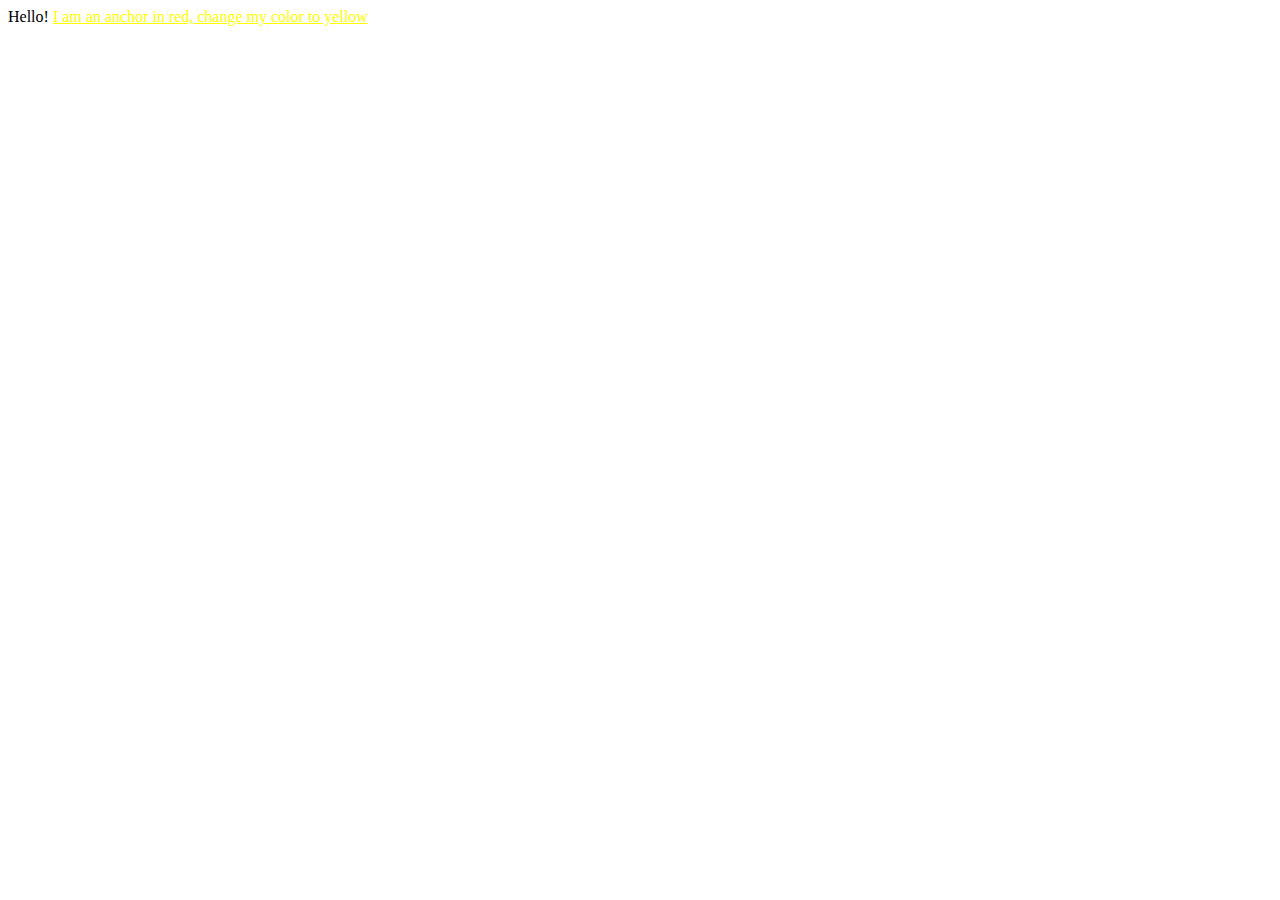
<file: exercises/01.2-Your-First-Style/index.html>
<!DOCTYPE html>
<html>
	<head>
		<style>
			a {
				/* change this style to yellow */
				color: yellow;
			}
		</style>
	</head>
	<body>
		Hello! <a href="#">I am an anchor in red, change my color to yellow</a>
	</body>
</html>
</file>
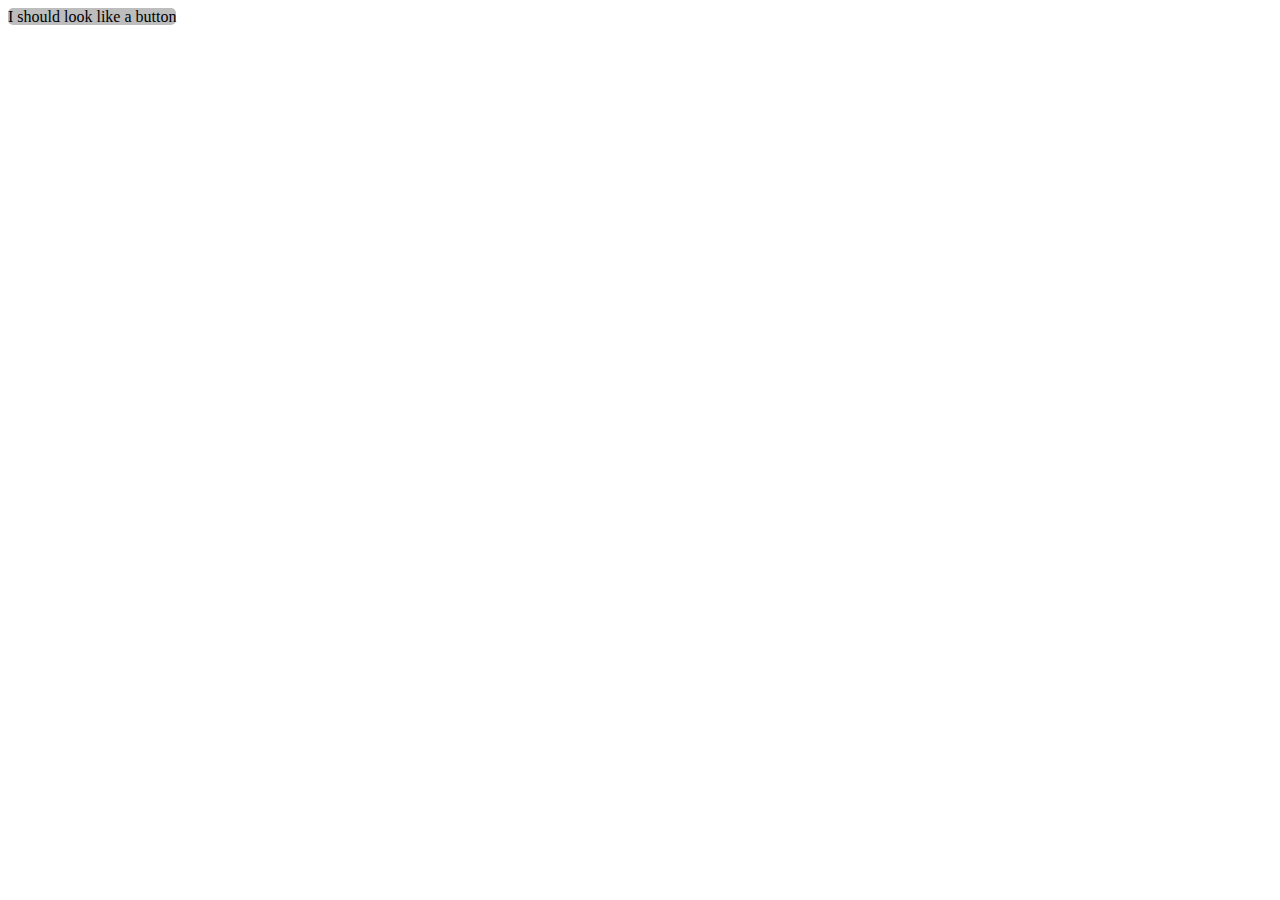
<file: exercises/04.3-id-Selector/index.html>
<!DOCTYPE html>
<html>
	<head>
		<link rel="stylesheet" type="text/css" href="./styles.css" />
		<title>
			04.3 ID selector
		</title>
	</head>

	<body>
		<span id="button1">I should look like a button</span>
	</body>
</html>
</file>
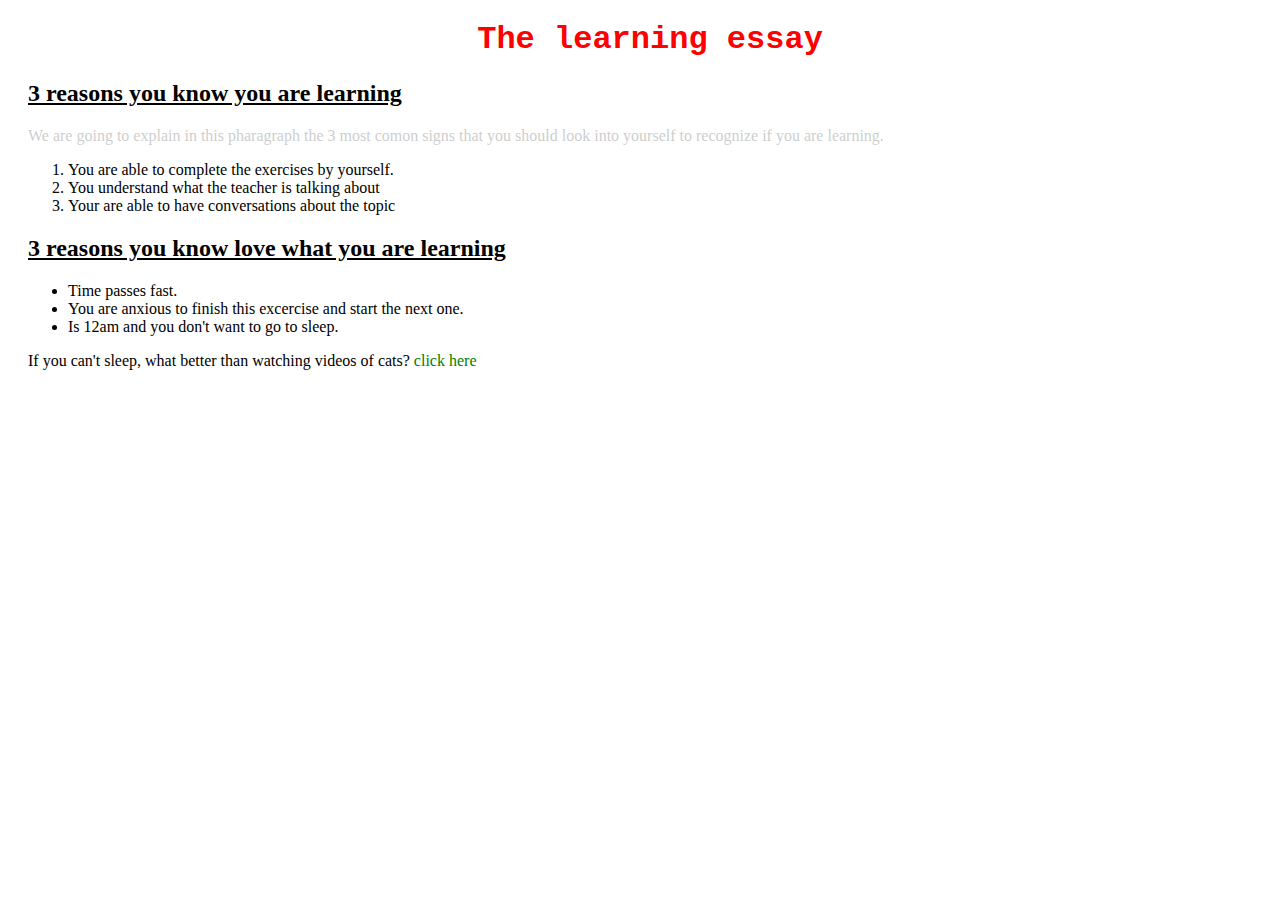
<file: exercises/06-Practicing-Rules/index.html>
<!DOCTYPE html>
<html>
	<head>
		<meta charset="utf-8" />
		<meta name="viewport" content="width=device-width" />
		<link rel="stylesheet" type="text/css" href="./styles.css" />
		<title>07 Very Specific Rules</title>
	</head>
	<body>
		<h1>The learning essay</h1>
		<h2>3 reasons you know you are learning</h2>
		<p id="id1">
			We are going to explain in this pharagraph the 3 most comon signs that you should look into yourself to recognize if you are learning.
		</p>
		<ol>
			<li>You are able to complete the exercises by yourself.</li>
			<li>You understand what the teacher is talking about</li>
			<li>Your are able to have conversations about the topic</li>
		</ol>
		<h2>3 reasons you know love what you are learning</h2>
		<ul>
			<li>Time passes fast.</li>
			<li>You are anxious to finish this excercise and start the next one.</li>
			<li>Is 12am and you don't want to go to sleep.</li>
		</ul>
		<p>
			If you can't sleep, what better than watching videos of cats?
			<a href="https://www.youtube.com/watch?v=WEgWMOzQ8IE">click here</a>
		</p>
	</body>
</html>
</file>
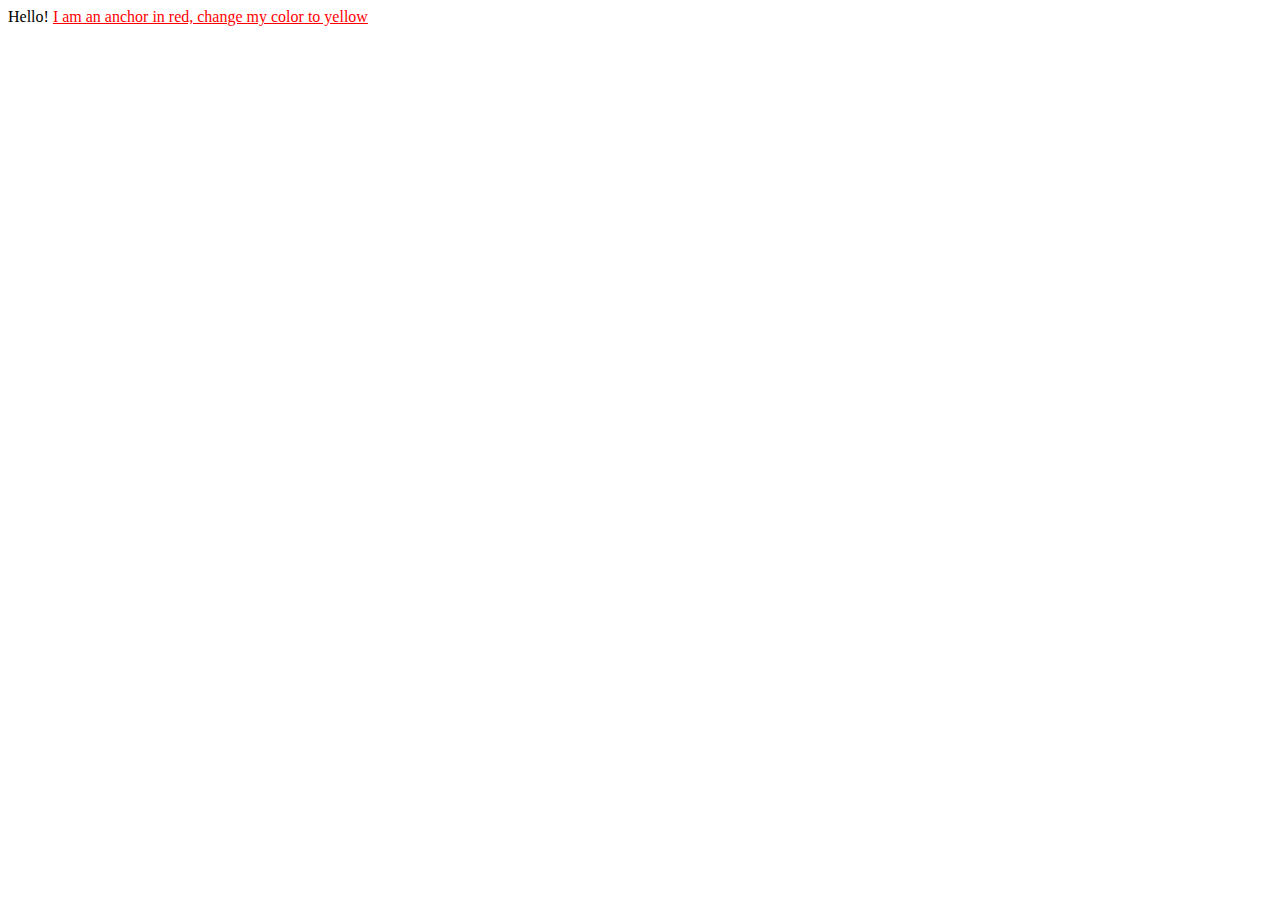
<file: .learn/resets/01.2-Your-First-Style/index.html>
<!DOCTYPE html>
<html>
	<head>
		<style>
			a {
				/* change this style to yellow */
				color: red;
			}
		</style>
	</head>
	<body>
		Hello! <a href="#">I am an anchor in red, change my color to yellow</a>
	</body>
</html>
</file>
<file: exercises/04.3-id-Selector/styles.css>
#button1 {
	background: #bdbdbd;
	border: #5e5e5e;
	border-radius: 5px;
}
</file>
<file: exercises/06-Practicing-Rules/styles.css>
body {
	background-image: url("https://github.com/4GeeksAcademy/css-tutorial-exercises-course/blob/master/.learn/assets/background-vertical.jpg?raw=true");
	background-size: contain;
	background-repeat: repeat-y;
	padding-left: 20px;
	font-family: "Times New Roman";
}

h1 {
	font-family: Courier;
	color: red;
	text-align: center;
}
h2 {
	text-decoration: underline black;
}

#id1 {
	background-color: white;
	opacity: 0.2;
}

a {
	color: green;
	text-decoration: none;
}
</file>
